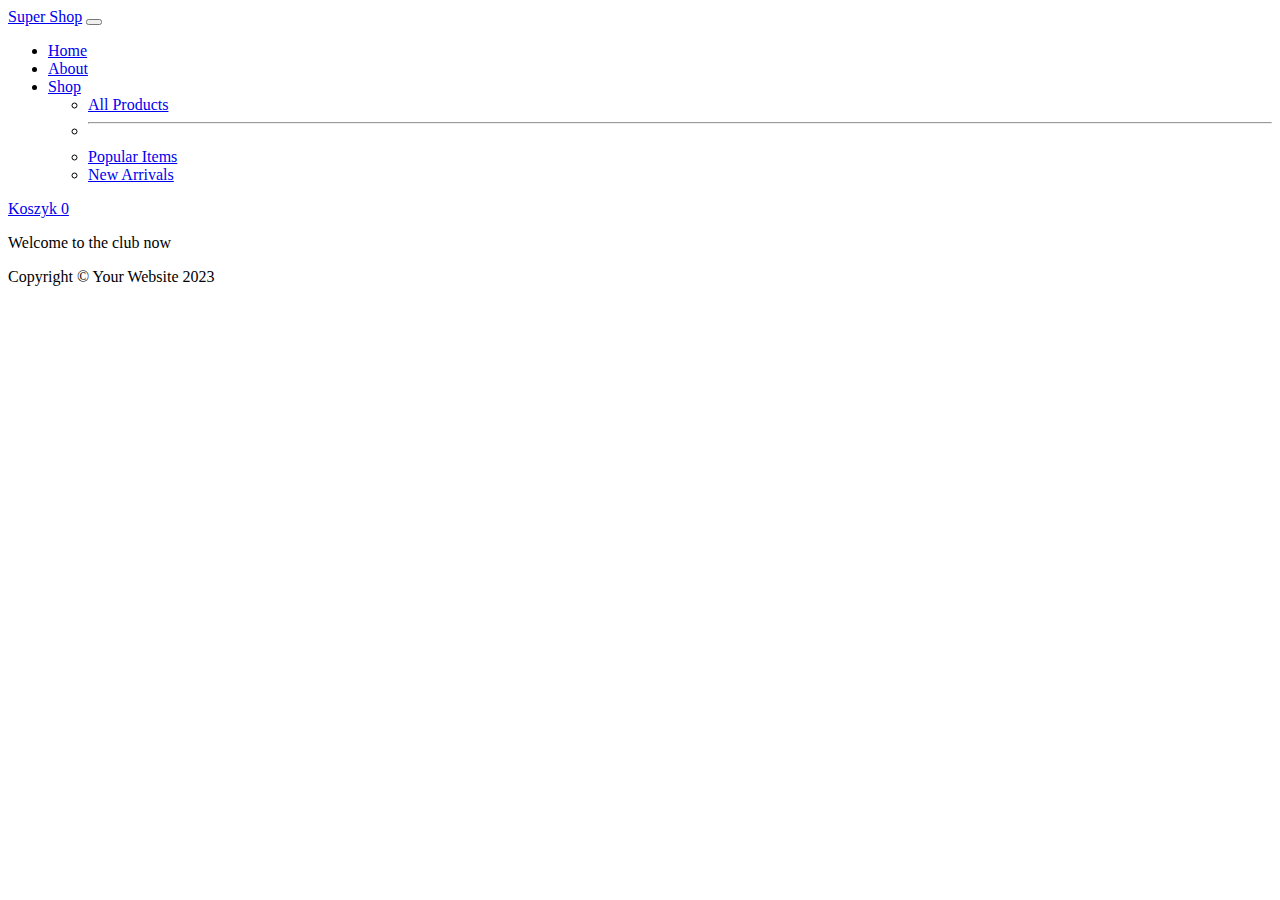
<file: Proojekt_MAS/src/main/resources/templates/main-layout.html>
<!DOCTYPE html>
<html lang="en"
      xmlns:th="http://www.thymeleaf.org">
<body>
<!-- Navigation-->
<nav class="navbar navbar-expand-lg navbar-light bg-light">
    <div class="container px-4 px-lg-5">
        <a class="navbar-brand" href="http://localhost:8080/">Super Shop</a>
        <button class="navbar-toggler" type="button" data-bs-toggle="collapse"
                data-bs-target="#navbarSupportedContent" aria-controls="navbarSupportedContent"
                aria-expanded="false" aria-label="Toggle navigation"><span class="navbar-toggler-icon"></span>
        </button>
        <div class="collapse navbar-collapse" id="navbarSupportedContent">
            <ul class="navbar-nav me-auto mb-2 mb-lg-0 ms-lg-4">
                <li class="nav-item"><a class="nav-link active" aria-current="page" href="#!">Home</a></li>
                <li class="nav-item"><a class="nav-link" href="#!">About</a></li>
                <li class="nav-item dropdown">
                    <a class="nav-link dropdown-toggle" id="navbarDropdown" href="#" role="button"
                       data-bs-toggle="dropdown" aria-expanded="false">Shop</a>
                    <ul class="dropdown-menu" aria-labelledby="navbarDropdown">
                        <li><a class="dropdown-item" href="#!">All Products</a></li>
                        <li>
                            <hr class="dropdown-divider"/>
                        </li>
                        <li><a class="dropdown-item" href="#!">Popular Items</a></li>
                        <li><a class="dropdown-item" href="#!">New Arrivals</a></li>
                    </ul>
                </li>
            </ul>
            <form class="d-flex">
                <a href="/cart" class="btn btn-outline-dark">
                    <i class="bi-cart-fill me-1"></i>
                    Koszyk
                    <span class="badge bg-dark text-white ms-1 rounded-pill">0</span>
                </a>
            </form>
        </div>
    </div>
</nav>
<!-- Header-->
<header class="bg-dark py-4">
    <div class="container px-4 px-lg-5 my-2">
        <div class="text-center text-white">
            <p class="lead fw-normal text-white-50 mb-0">Welcome to the club now</p>
        </div>
    </div>
</header>
<section th:fragment="content">

</section>

<footer class="py-5 bg-dark">
    <div class="container"><p class="m-0 text-center text-white">Copyright &copy; Your Website 2023</p></div>
</footer>
<script src="https://cdn.jsdelivr.net/npm/bootstrap@5.2.3/dist/js/bootstrap.bundle.min.js"></script>
<!-- Core theme JS-->
<script src="../static/js/scripts.js"></script>
</body>
</html>
</file>
